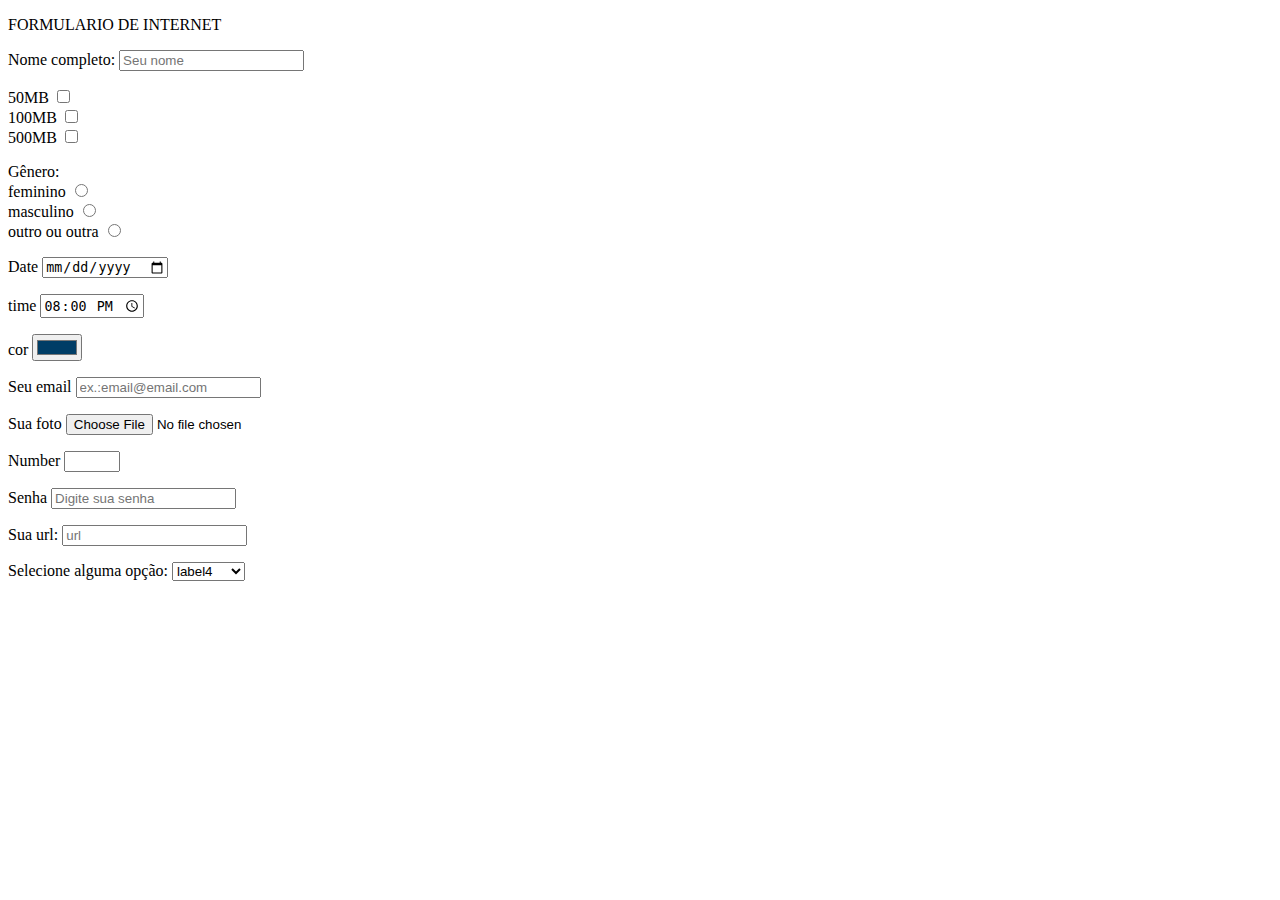
<file: AULA-HTML-04/index.html>
<!DOCTYPE html>
<html lang="pt-BR">
<head>
    <meta charset="UTF-8">
    <meta http-equiv="X-UA-Compatible" content="IE=edge">
    <meta name="viewport" content="width=device-width, initial-scale=1.0">
    <title>Document</title>

    <style>
        bady {
            font-family: sans-serif;
        }
        label {
            cursor: pointer;
        }
    </style>
</head>
<body>
    <form action="#" method="get" target="_blank" autocomplete="off">
        <p>FORMULARIO DE INTERNET</p>
        <p>
            <label for="nome">Nome completo:</label>
            <input type="text" id="nome" name="nome" placeholder="Seu nome" readonly>
        </p>
        <p>
            <label for="dev1">50MB</label>
            <input type="checkbox" id="dev1" name="dev1" value="sim"><br>
            <label for="dev2">100MB</label>
            <input type="checkbox" id="dev2" name="dev2"value="sim"><br>
            <label for="dev3">500MB</label>
            <input type="checkbox" id="dev3" name="dev3"value="sim"><br>
        </p>

        <p>
            Gênero:<br>
            <label for="feminino">feminino</label>
            <input type="radio" id="feminino" name="genero" value="feminino"><br>
            <label for="dev2">masculino</label>
            <input type="radio" id="masculino" name="genero"value="masculino"><br>
            <label for="dev3">outro ou outra</label>
            <input type="radio" id="outro ou outra" name="genero"value="outro ou outra"><br>
        </p>

        <p>
            <label for="data">Date</label>
            <input type="date" id="date" name="date" >
         </p> 

         <p>
            <label for="time">time</label>
            <input type="time" id="time" name="time" value="20:00" >
         </p> 
         
         <p>
            <label for="cor">cor</label>
            <input type="color" id="cor" name="cor" value="#003d66" >
         </p>
         
         <p>
            <label for="email">Seu email</label>
            <input type="email" id="email" name="email" placeholder="ex.:email@email.com" >
         </p> 

         <p>
            <label for="file">Sua foto</label>
            <input type="file" id="file" name="file" accept=".png" >
         </p> 

         <p>
            <label for="number">Number</label>
            <input type="number" id="number" name="number" min="1" max="50" step="1" >
         </p> 

         <p>
            <label for="password">Senha</label>
            <input type="password" id="password" name="password" placeholder="Digite sua senha" >
         </p> 

         <p>
            <label for="url">Sua url:</label>
            <input type="url" id="url" name="url" placeholder="url" >
         </p> 

         <p>
            <label for="select">Selecione alguma opção:</label>
            <select id="select" name="select">
               <optgroup label="Teste" 
                <option value="qualquer" label="label1" selected>
                <option value="qualquer" label="label2" selected>
                <option value="qualquer" label="label3" selected>
                <option value="qualquer" label="label4" selected>
            </p> 

            


        <p>
            <button type="reset">reset</button>
            <button type="submit">Enviar</button>
        </p>
        

        <p>
            <label for="textarea">textarea:</label>
            <textarea name="textarea" id="textarea">
                
            </textarea>
         </p> 


    </form>
    
</body>
</html>
</file>
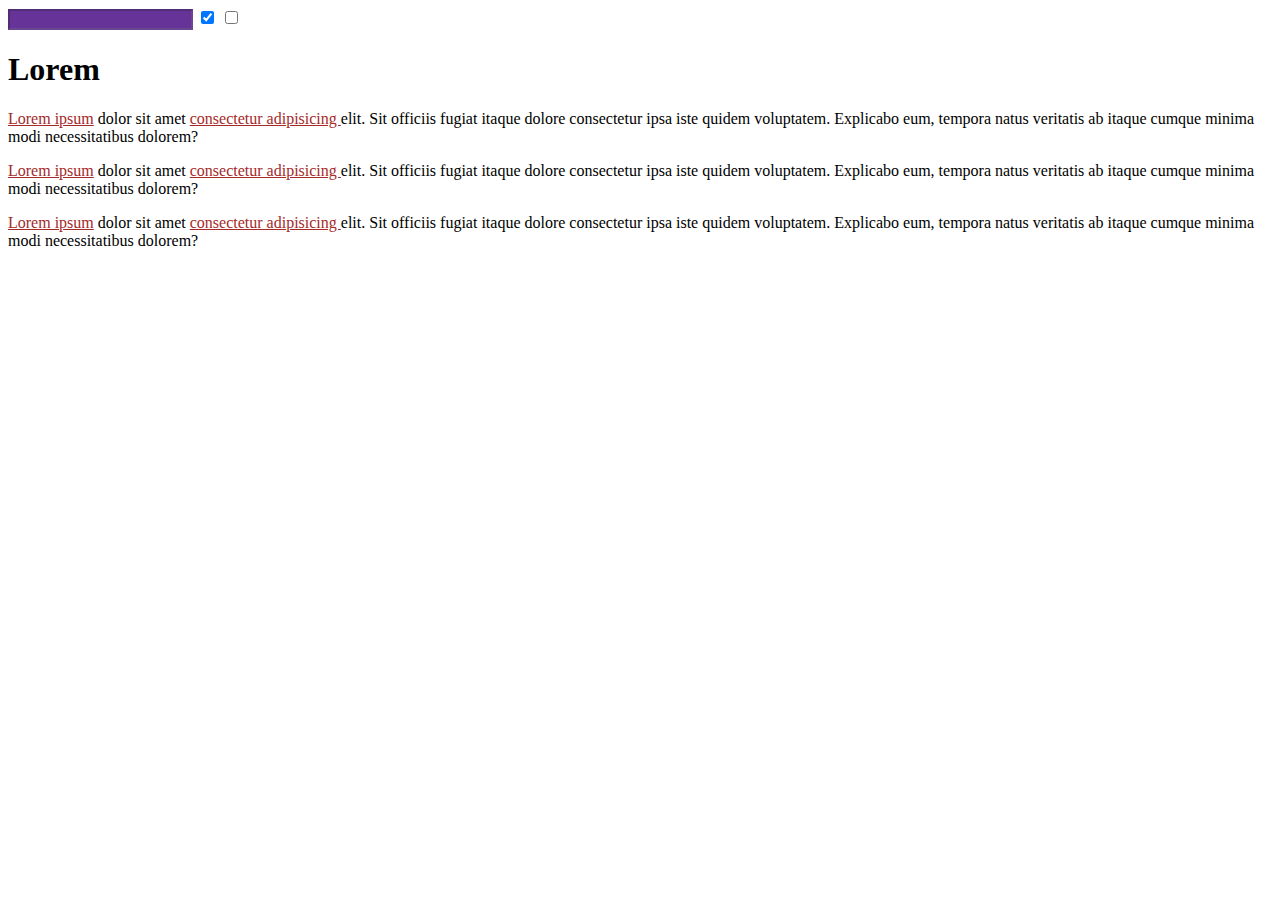
<file: AULA-HTML-CSS-06-pesseudo/index.html>
<!DOCTYPE html>
<html lang="pt-BR">
<head>
    <meta charset="UTF-8">
    <meta http-equiv="X-UA-Compatible" content="IE=edge">
    <meta name="viewport" content="width=device-width, initial-scale=1.0">
    <title>Document</title>
    <link rel="stylesheet" href="assets/css/styles.css">
</head>
<body>
    <input type="text" disabled>
    <input type="checkbox" checked>
    <input type="checkbox">
    <h1 class="heading" meu-atributo="comecououtra">Lorem</h1>
    <p class="p"><a href="#">Lorem ipsum</a> dolor sit amet <a href="#">consectetur adipisicing </a>elit.
        Sit officiis fugiat itaque dolore consectetur ipsa iste quidem voluptatem. 
        Explicabo eum, tempora natus veritatis ab itaque cumque minima modi necessitatibus dolorem?
    </p>
    <p class="p"><a href="#">Lorem ipsum</a> dolor sit amet <a href="#">consectetur adipisicing </a>elit.
       Sit officiis fugiat itaque dolore consectetur ipsa iste quidem voluptatem. 
       Explicabo eum, tempora natus veritatis ab itaque cumque minima modi necessitatibus dolorem?
    </p>
    <p class="p"><a href="#">Lorem ipsum</a> dolor sit amet <a href="#">consectetur adipisicing </a>elit.
        Sit officiis fugiat itaque dolore consectetur ipsa iste quidem voluptatem. 
        Explicabo eum, tempora natus veritatis ab itaque cumque minima modi necessitatibus dolorem?
    </p>

   
</body>
</html>
</file>
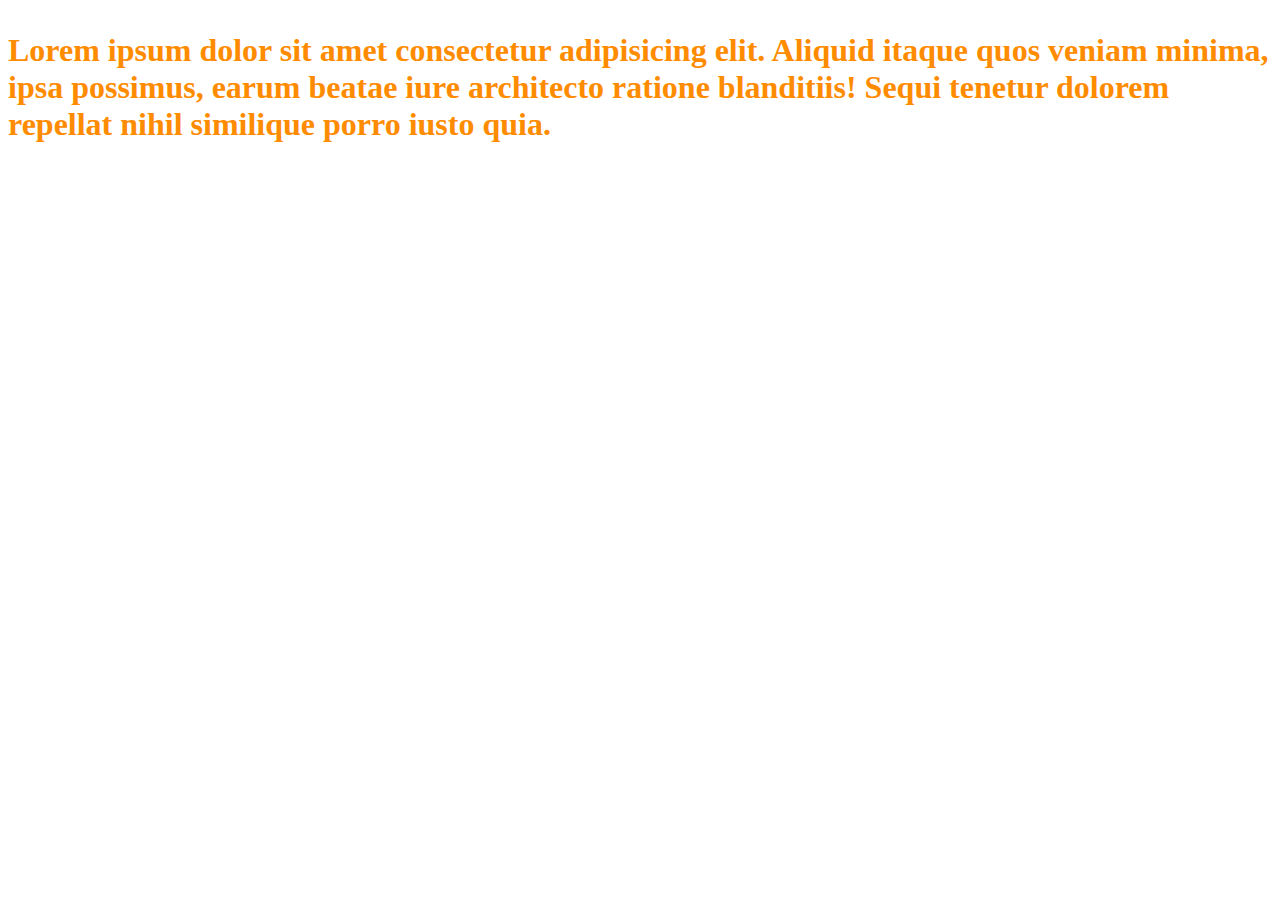
<file: AULA-HTML-CSS-07-pesseudo/index.html>
<!DOCTYPE html>
<html lang="pt-BR">
<head>
    <meta charset="UTF-8">
    <meta http-equiv="X-UA-Compatible" content="IE=edge">
    <meta name="viewport" content="width=device-width, initial-scale=1.0">
    <title>Document</title>
    <link rel="stylesheet" href="assets/css/styles.css">
</head>
<body>
    <h1>
        <p>
            Lorem ipsum dolor sit amet consectetur adipisicing elit.
             Aliquid itaque quos veniam minima, ipsa possimus, earum beatae iure architecto 
             ratione blanditiis! Sequi tenetur dolorem repellat nihil similique porro iusto quia.
        </p>
    </h1>
   
   
</body>
</html>
</file>
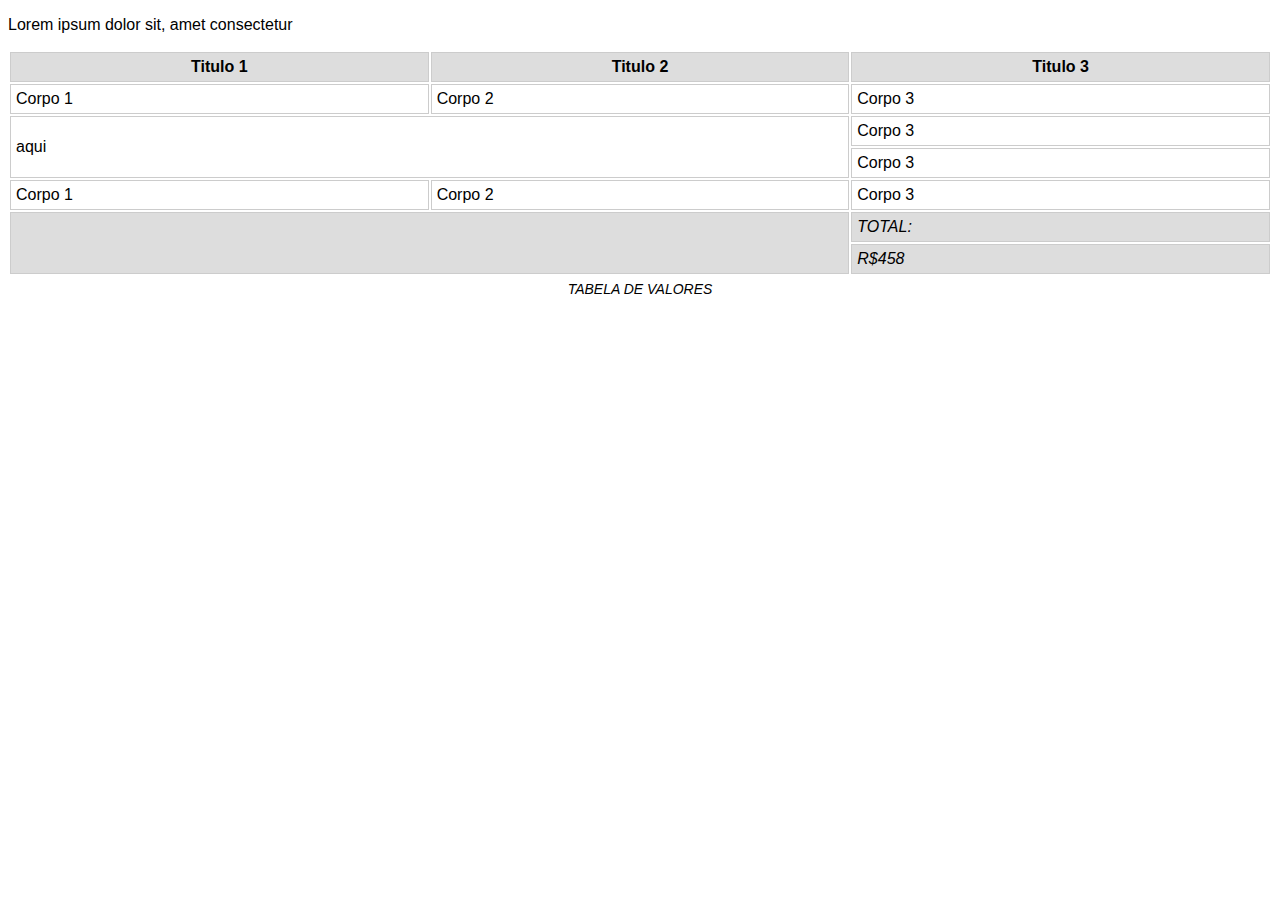
<file: AULA-HTML-TABELAS/index.html>
<!DOCTYPE html>
<html lang="pt-BR">
<head>
    <meta charset="UTF-8">
    <meta http-equiv="X-UA-Compatible" content="IE=edge">
    <meta name="viewport" content="width=device-width, initial-scale=1.0">
    <title>Document</title>

    <style>
       body {
        font-family: sans-serif;
       }

        table {
            border-collapse: sans-serif;
            width: 100%;
        }


        table td, table th {
            border: 1px solid #ccc;
            padding: 5px;
            text-align: ;
        }
        table caption {
            caption-side: bottom;
            text-align: center;
            font-style: italic;
            font-size: 14px;
            margin: 5px 0;
        }

        tfoot td, table th {
            background: #ddd;

        }

        tfoot td {
            font-style: italic;
        }

        .responsive-table {
            max-width: 100%;
            overflow: auto;
        }
        
    </style>
</head>
<body>
    <p>Lorem ipsum dolor sit, amet consectetur </p>
    <div class="responsive-table">
     <table>
        <caption> TABELA DE VALORES</caption>
        <thead>
            <th>Titulo 1</th>
            <th>Titulo 2</th>
            <th>Titulo 3</th>
        </thead>

        <tbody>
            <tr>
                <td>Corpo 1</td>
                <td>Corpo 2</td>
                <td>Corpo 3</td>
            </tr>
            <tr>
                <td colspan="2" rowspan="2">aqui</td>
                <td>Corpo 3</td>
            </tr>
            <tr>
                <td>Corpo 3</td>
            </tr>
            <tr>
                <td>Corpo 1</td>
                <td>Corpo 2</td>
                <td>Corpo 3</td>
            </tr>

            <tfoot>
                <tr>
                    <td colspan="2" rowspan="2"></td>
                    <td rowspan="">TOTAL:</td>
                </tr>

                <tr>
                    <td>R$458</td>
                </tr>
            </tfoot>
        </tbody>
    </table>
   </div>
</body>
</html>
</file>
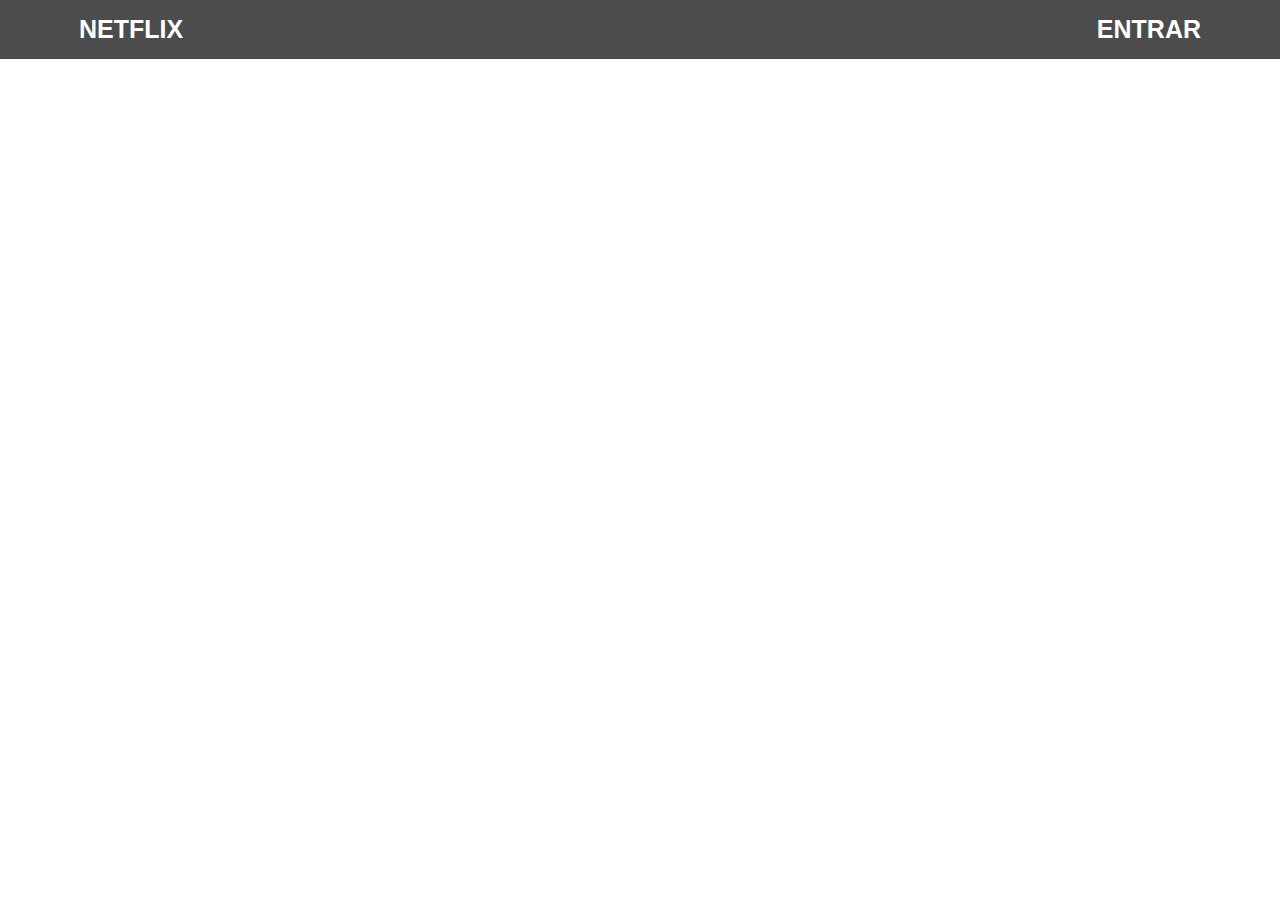
<file: AULA-NETFL/index.html>
<!DOCTYPE html>
<html lang="pt-BR">
<head>
    <meta charset="UTF-8">
    <meta http-equiv="X-UA-Compatible" content="IE=edge">
    <meta name="viewport" content="width=device-width, initial-scale=1.0">
    <title>NETFLIX</title>

    <style>
        *{
            margin: 0;
            padding: 0;
        }

        body {
            background-image: url(https://assets.nflxext.com/ffe/siteui/vlv3/5fd505fa-f425-4a18-b3cc-00dd2638f541/426a17fa-90dd-4501-a245-d1b6e88a7be0/BR-pt-20220704-popsignuptwoweeks-perspective_alpha_website_small.jpg);
            background-size: cover;
            background-position: top center;
        }

        #heading {
            background: rgba(0, 0, 0, 0.7);
           
        }

        #heading div {
            width: 90%;
            display: flex;
            justify-content: space-between;
            margin: 0 auto;
        }

        #heading .h1 {
            padding: 15px;
            font-size: 25px;
            text-transform: uppercase;
            color: #fff;
        }
        
        #heading a {
            color: #fff;
            text-decoration: none;
            font-family: sans-serif;
        }
    </style>
</head>
<body>
    <header id="heading">
      <div>
        <h1 class="h1">
        <a href="#">NETFLIX</a>
       </h1>

       <h2 class="h1">
        <a href="#">ENTRAR</a>
       </h2>
      </div>  
    </header>

</body>
</html>
</file>
<file: AULA-HTML-CSS-06-pesseudo/assets/css/styles.css>
.heading {
    transition: all 1s ease-in-out;
}

.heading:hover {
    background-color: red;
}

a {
    color: darkorange;
}

a:link {
    color: brown;
}

a:visited {
    color: aqua;
}

a:hover {
    background-color: darkblue;
    color: white;
    text-decoration: none;
}

a:active {
    background-color: darkcyan;
    color: white;
    text-decoration: none ;
}

input:focus {
    box-shadow: 0 0 5px rgba(0, 0, 0, 0.5 );
    outline: none;
    border: 1px solid black;
}

input:disabled {
    background: rebeccapurple;
    cursor: not-allowed;
}
</file>
<file: AULA-HTML-CSS-07-pesseudo/assets/css/styles.css>
.heading {
    transition: all 1s ease-in-out;
}

.heading:hover {
    background-color: red;
}

p {
    color: darkorange;
}

a:link {
    color: brown;
}

a:visited {
    color: aqua;
}

a:hover {
    background-color: darkblue;
    color: white;
    text-decoration: none;
}

a:active {
    background-color: darkcyan;
    color: white;
    text-decoration: none ;
}

input:focus {
    box-shadow: 0 0 5px rgba(0, 0, 0, 0.5 );
    outline: none;
    border: 1px solid black;
}

input:disabled {
    background: rebeccapurple;
    cursor: not-allowed;
}
</file>
